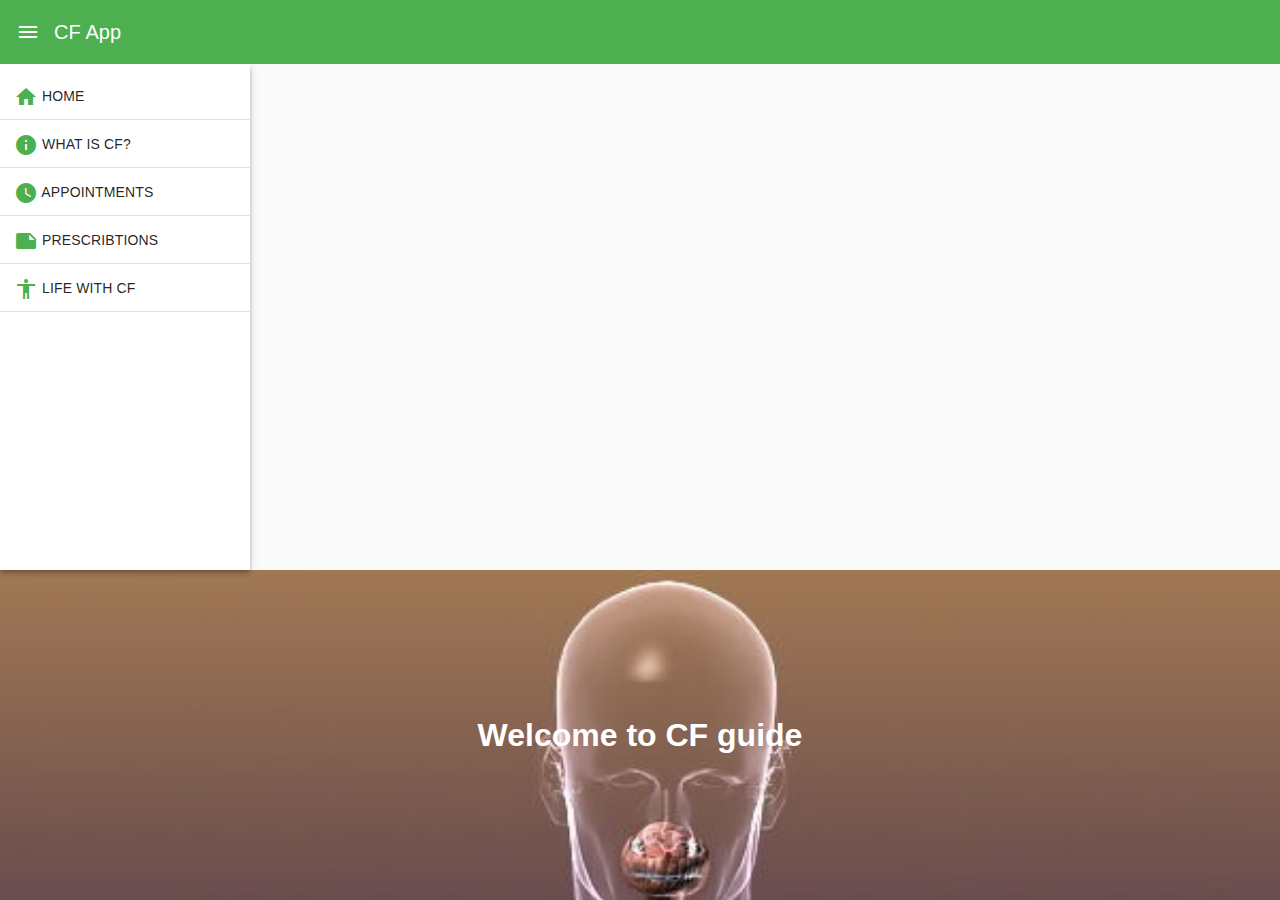
<file: index.html>
<!DOCTYPE html>
<html ng-app="cfguide">
	<head>
		<meta name="viewport" content="width=device-width, initial-scale=1">
		
		<title>Angular App</title>

		<link rel="stylesheet" type="text/css" href="./lib/angular-material.min.css">
		<link rel="stylesheet" type="text/css" href="./css/material-icons.css">
		<link rel="stylesheet" type="text/css" href="./css/styles.css">


		<script src="./lib/angular.min.js"></script>
		<script src="./lib/angular-ui-router.min.js"></script>
		<script src="./lib/angular-animate.min.js"></script>
		<script src="./lib/angular-aria.min.js"></script>
		<script src="./lib/angular-messages.min.js"></script>

		<!-- Angular Material Library -->
		<script src="./lib/angular-material.min.js"></script>
	</head>
	<body ng-cloak ng-controller="CFController as cf">

		<div layout="column" ui-view role="main" layout-fill></div>
		<script src="./js/app.js"></script>
	</body>
</html>
</file>
<file: css/material-icons.css>
/* fallback */
@font-face {
  font-family: 'Material Icons';
  font-style: normal;
  font-weight: 400;
  src: local('Material Icons'), local('MaterialIcons-Regular'), url(fonts/mdicons.woff2) format('woff2');
}

.material-icons {
  font-family: 'Material Icons';
  font-weight: normal;
  font-style: normal;
  font-size: 24px;
  line-height: 1;
  letter-spacing: normal;
  text-transform: none;
  display: inline-block;
  white-space: nowrap;
  word-wrap: normal;
  direction: ltr;
  -webkit-font-feature-settings: 'liga';
  -webkit-font-smoothing: antialiased;
}
</file>
<file: css/styles.css>
.md-sidenav-left {
	max-width: 250px !important;
}

.md-sidenav-left md-content button, .md-sidenav-left md-content a {
	text-align: initial !important;
}

ui-view[role="main"] {
	position: relative;
	height: 100%;
}

.material-icons {
	color: #4caf50;
}

.heading-span{
	text-align: center;
	color: white;
	background: url('../img/home.jpg');
	background-size: cover;
}

.home-content{
	position: relative;
	color: white;
}

.heading{
	text-align: center;
}

.save{
	color: green;
	align-content: right;
}

.fixed-b-r {
	position: fixed;
	bottom: 20px;
	right: 20px;
}

.fixed-b-l {
	position: fixed;
	bottom: 20px;
	left: 20px;
}
</file>
